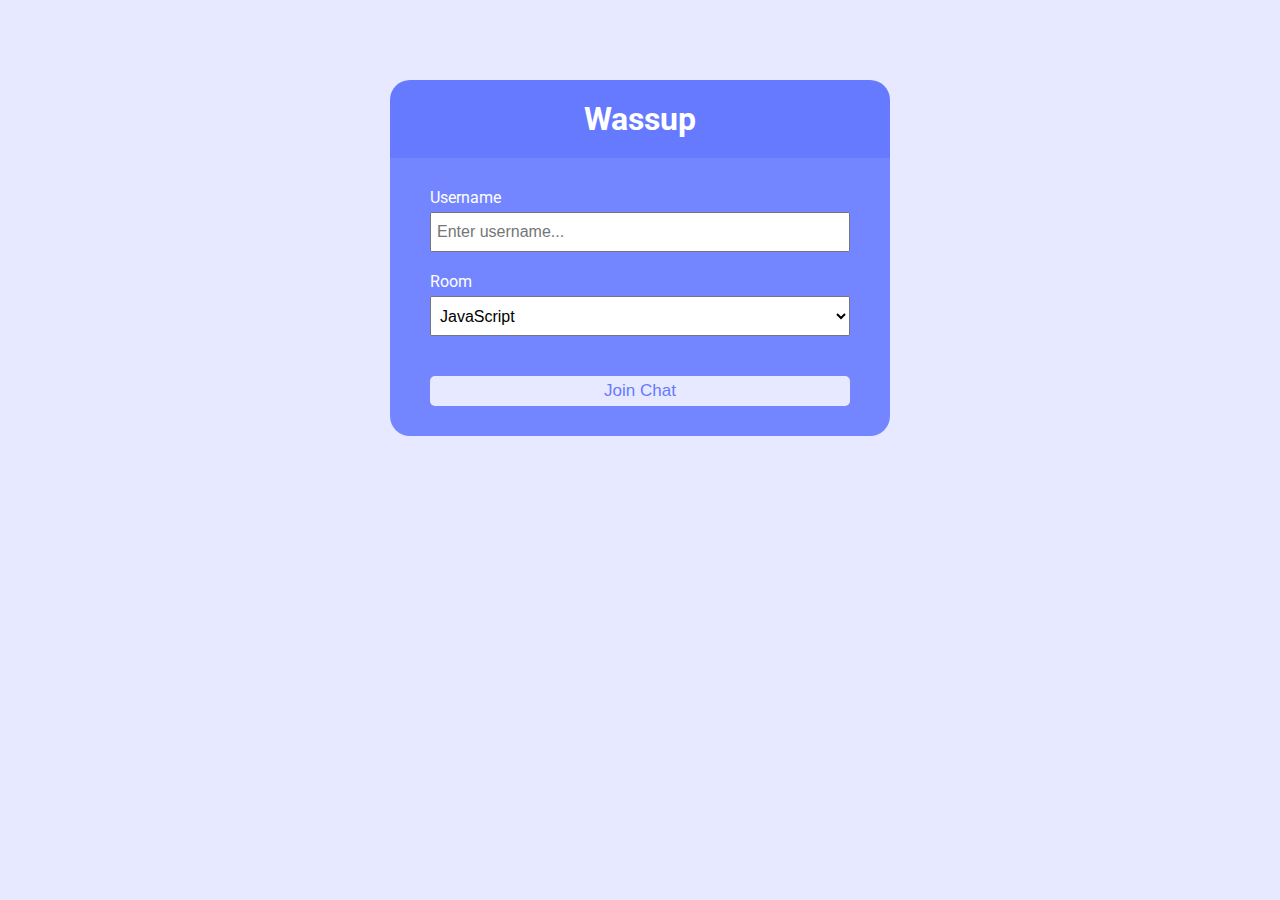
<file: public/index.html>
<!DOCTYPE html>
<html lang="en">
	<head>
		<meta charset="UTF-8" />
		<meta name="viewport" content="width=device-width, initial-scale=1.0" />
		<meta http-equiv="X-UA-Compatible" content="ie=edge" />
		<link
			rel="stylesheet"
			href="https://cdnjs.cloudflare.com/ajax/libs/font-awesome/5.12.1/css/all.min.css"
			integrity="sha256-mmgLkCYLUQbXn0B1SRqzHar6dCnv9oZFPEC1g1cwlkk="
			crossorigin="anonymous"
		/>
		<link rel="stylesheet" href="css/style.css" />
		<title>Wassup</title>
	</head>
	<body>
		<div class="join-container">
			<header class="join-header">
				<h1><i class="fas fa-smile"></i> Wassup</h1>
			</header>
			<main class="join-main">
				<form action="chat.html">
					<div class="form-control">
						<label for="username">Username</label>
						<input
							type="text"
							name="username"
							id="username"
							placeholder="Enter username..."
							required
						/>
					</div>
					<div class="form-control">
						<label for="room">Room</label>
						<select name="room" id="room">
							<option value="JavaScript">JavaScript</option>
							<option value="Python">Python</option>
							<option value="PHP">PHP</option>
							<option value="C#">C#</option>
							<option value="Ruby">Ruby</option>
							<option value="Java">Java</option>
						</select>
					</div>
					<button type="submit" class="btn">Join Chat</button>
				</form>
			</main>
		</div>
	</body>
</html>
</file>
<file: public/css/style.css>
@import url('https://fonts.googleapis.com/css?family=Roboto&display=swap');

:root {
	--dark-color-a: #667aff;
	--dark-color-b: #7386ff;
	--light-color: #e6e9ff;
	--success-color: #5cb85c;
	--error-color: #d9534f;
}

* {
	box-sizing: border-box;
	margin: 0;
	padding: 0;
}

body {
	font-family: 'Roboto', sans-serif;
	font-size: 16px;
	background: var(--light-color);
	margin: 20px;
}

ul {
	list-style: none;
}

a {
	text-decoration: none;
}

.btn {
	cursor: pointer;
	padding: 5px 15px;
	background: var(--light-color);
	color: var(--dark-color-a);
	border: 0;
	font-size: 17px;
	border-radius: 5px;
}

/* Chat Page */

.chat-container {
	max-width: 1100px;
	background: #fff;
	margin: 30px auto;
	overflow: hidden;
}

.chat-header {
	background: var(--dark-color-a);
	color: #fff;
	border-top-left-radius: 5px;
	border-top-right-radius: 5px;
	padding: 15px;
	display: flex;
	align-items: center;
	justify-content: space-between;
}

.chat-main {
	display: grid;
	grid-template-columns: 1fr 3fr;
}

.chat-sidebar {
	background: var(--dark-color-b);
	color: #fff;
	padding: 20px 20px 60px;
	overflow-y: scroll;
}

.chat-sidebar h2 {
	font-size: 20px;
	background: rgba(0, 0, 0, 0.1);
	padding: 10px;
	margin-bottom: 20px;
}

.chat-sidebar h3 {
	margin-bottom: 15px;
}

.chat-sidebar ul li {
	padding: 10px 0;
}

.chat-messages {
	padding: 30px;
	max-height: 500px;
	overflow-y: scroll;
}

.chat-messages .message {
	padding: 10px;
	margin-bottom: 15px;
	background-color: var(--light-color);
	border-radius: 5px;
	overflow-wrap: break-word;
}

.chat-messages .message .meta {
	font-size: 15px;
	font-weight: bold;
	color: var(--dark-color-b);
	opacity: 0.7;
	margin-bottom: 7px;
}

.chat-messages .message .meta span {
	color: #777;
}

.chat-form-container {
	padding: 20px 30px;
	background-color: var(--dark-color-a);
}

.chat-form-container form {
	display: flex;
}

.chat-form-container input[type='text'] {
	font-size: 16px;
	padding: 5px;
	height: 40px;
	flex: 1;
}

/* Join Page */
.join-container {
	max-width: 500px;
	margin: 80px auto;
	color: #fff;
	border-radius: 10px;
	box-shadow: #777;
}

.join-header {
	text-align: center;
	padding: 20px;
	background: var(--dark-color-a);
	border-top-left-radius: 20px;
	border-top-right-radius: 20px;
}

.join-main {
	padding: 30px 40px;
	background: var(--dark-color-b);
	border-bottom-left-radius: 20px;
	border-bottom-right-radius: 20px;
}

.join-main p {
	margin-bottom: 20px;
}

.join-main .form-control {
	margin-bottom: 20px;
}

.join-main label {
	display: block;
	margin-bottom: 5px;
}

.join-main input[type='text'] {
	font-size: 16px;
	padding: 5px;
	height: 40px;
	width: 100%;
}

.join-main select {
	font-size: 16px;
	padding: 5px;
	height: 40px;
	width: 100%;
}

.join-main .btn {
	margin-top: 20px;
	width: 100%;
}

@media (max-width: 700px) {
	.chat-main {
		display: block;
	}

	.chat-sidebar {
		display: none;
	}
}
</file>
